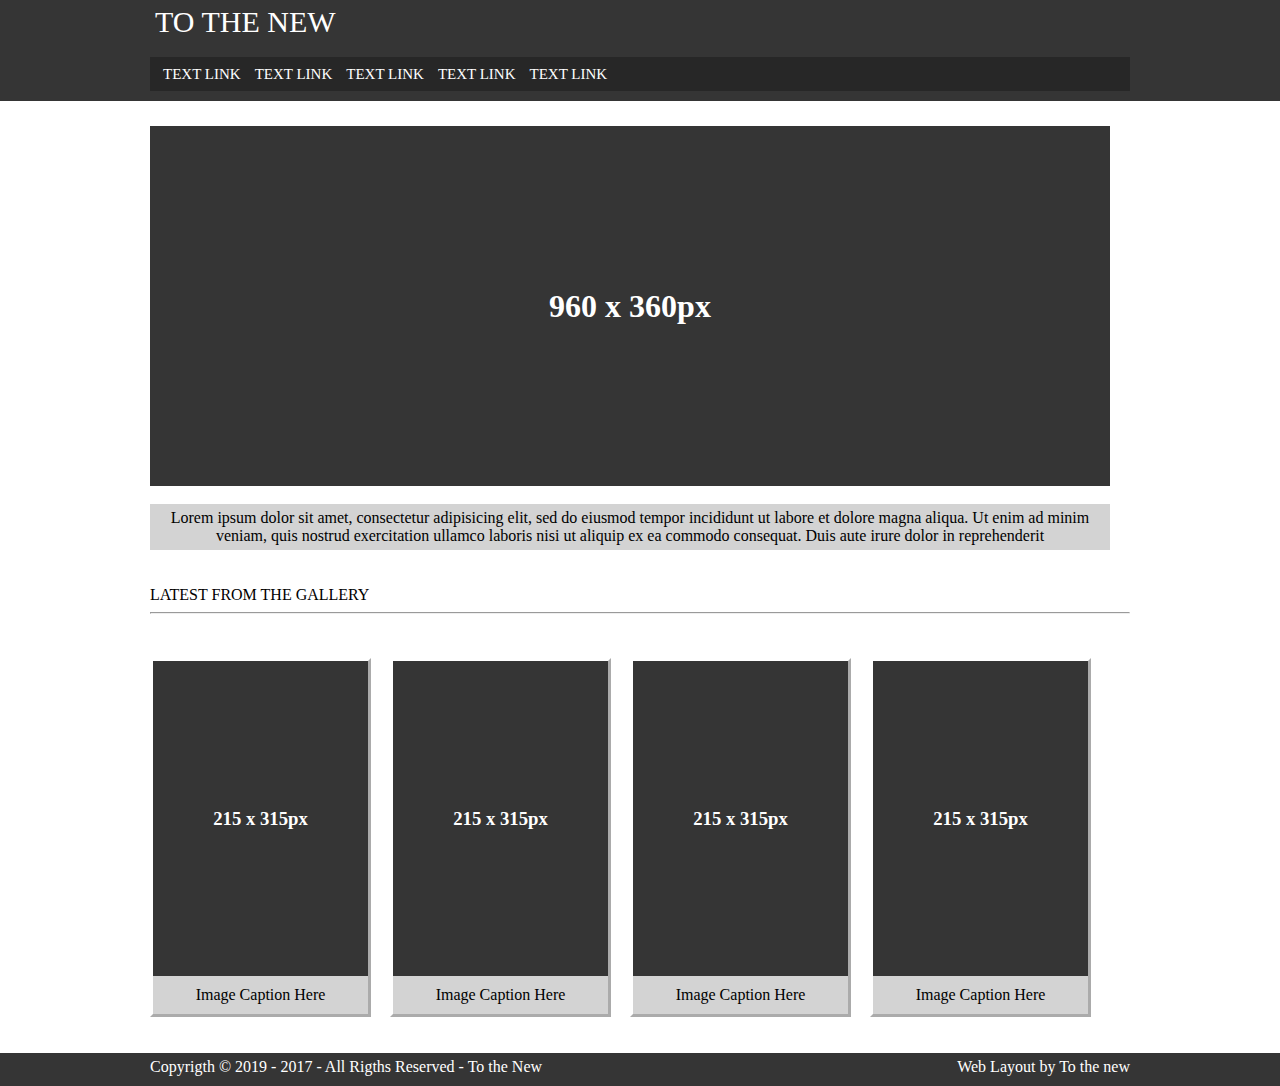
<file: index.html>
<!DOCTYPE html>
<html>
	<head>
		<title>Project</title>
	</head>
	<link href="style.css" rel="stylesheet" type="text/css">
	<body>
		<header class="header">
			<span><a href="#" class=ttn>TO THE NEW</a></span>
			<br/>
			<br/>
			<nav class=nav>
				<a href="#">TEXT LINK</a>
				<a href="#">TEXT LINK</a>
				<a href="#">TEXT LINK</a>
				<a href="#">TEXT LINK</a>
				<a href="#">TEXT LINK</a>
			</nav>
		</header>
		<div class="container">
			<div class="inner_container">
					<h1 class=heading_inside_1>960 x 360px</h1>
			</div>
			<br/>
			<div class=inner_container1>
				<p class="p1">Lorem ipsum dolor sit amet, consectetur adipisicing elit, sed do eiusmod tempor incididunt ut labore et dolore magna aliqua. Ut enim ad minim veniam, quis nostrud exercitation ullamco laboris nisi ut aliquip ex ea commodo consequat. Duis aute irure dolor in reprehenderit</p>
			</div>
			<br/>
			<br/>
			<span>LATEST FROM THE GALLERY</span>
			<hr/>
			<br/>
			<br/>
			<div class="container1">
					<div class="border">
						<div class="inner_container1_1">
						<h3>215 x 315px</h3>
						</div>
						<div class="inner_container1_2"><p>Image Caption Here</p></div>
					</div>
					<div class="border">
						<div class="inner_container1_1">
						<h3>215 x 315px</h3>
						</div>
						<div class="inner_container1_2"><p>Image Caption Here</p></div>
					</div>
					<div class="border">
						<div class="inner_container1_1">
						<h3>215 x 315px</h3>
						</div>
						<div class="inner_container1_2"><p>Image Caption Here</p></div>
					</div>
						<div class="border">
						<div class="inner_container1_1">
						<h3>215 x 315px</h3>
						</div>
						<div class="inner_container1_2"><p>Image Caption Here</p></div>
					</div>
	
			</div>
		</div>
		<br/>
		<br/>
		<footer class="footer">
			<span style="color: white">Copyrigth © 2019 - 2017 - All Rigths Reserved - To the New</span>
			<span id=span1>Web Layout by To the new</span>
		</footer>
	</body>
</html>
</file>
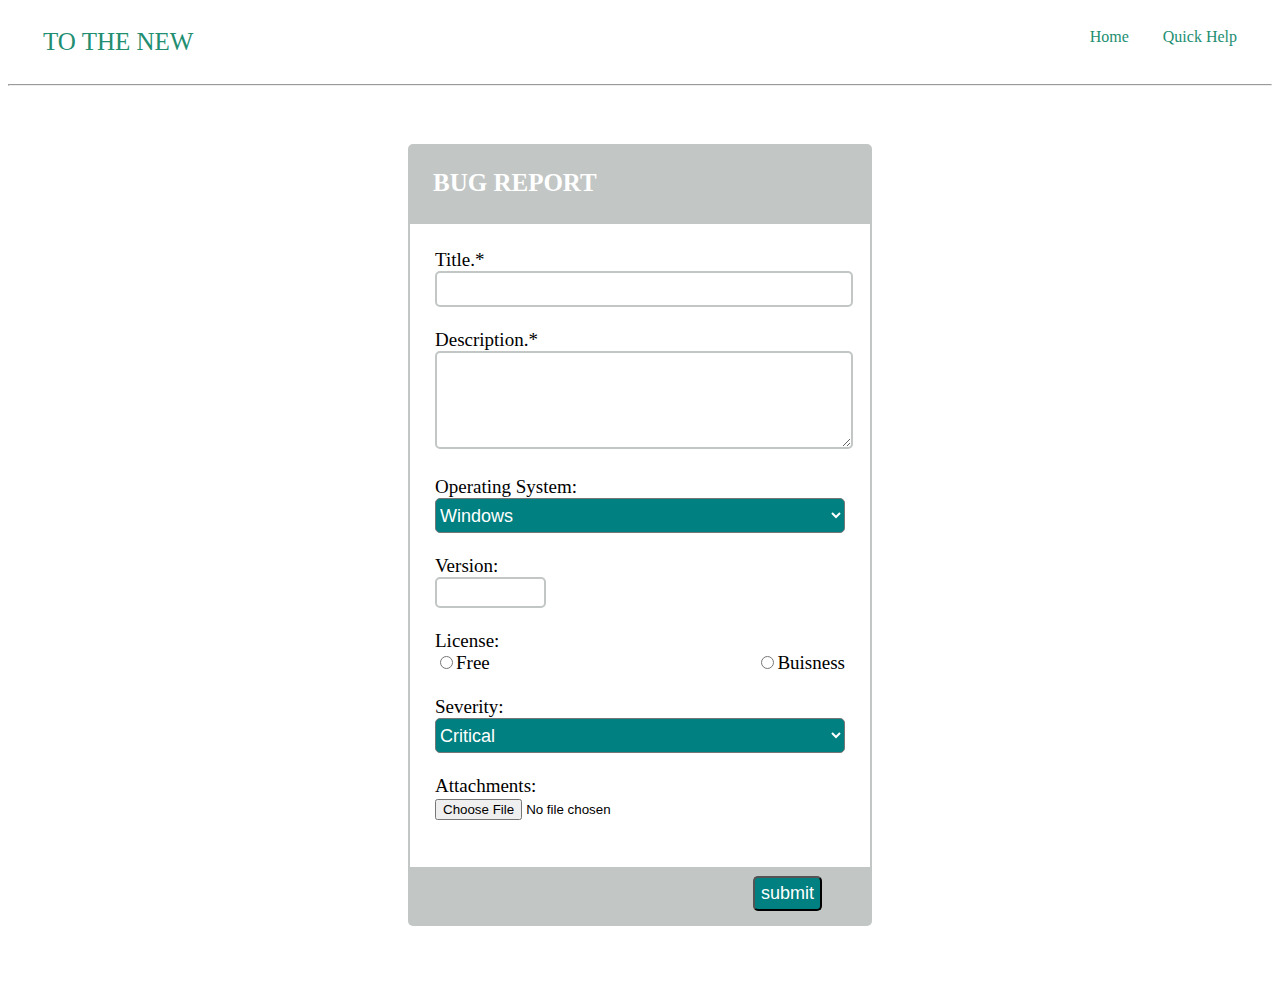
<file: form.html>
<!DOCTYPE html>
<html>
<head>
	<title>Form</title>
	<link rel="stylesheet" type="text/css" href="style1(form).css">
</head>
<body>
	<div>
		<header class="header">
			<a href="#" id="logo">TO THE NEW</a>
				<span class=span1>
					<a href="#">Home</a>
					<a href="#">Quick Help</a>
				</span>
		</header>
	</div>
	<hr/>
	<div class=div1>
		<form>
			<div class="div2">
			BUG REPORT
			</div>
			<div class="div3">
				Title.*<br/>
				<input type="text" name="title" class="in1"><br/>
				<br/>
				Description.*<br/>
				<textarea class="in1" style="height: 90px;border-width: 2px;"></textarea>
				<br/>
				<br/>
				Operating System:<br/>
				<select class="select">
					<option value="windows">Windows</option>
					<option value="linux">Linux</option>
					<option value="macosx">mac OS X</option>
					<option value="ubuntu">ubuntu</option>
				</select>
				<br/>
				<br/>
				Version:<br/>
				<input type="text" name="versions" class="in2">
				<br/>
				<br/>
				License:<br/>
				<span><input type="radio" name="gender" value="free">Free</span>
				<span style="float: right;"><input type="radio" name="gender" value="business">Buisness</span>
				<br/>
				<br/>
				Severity:<br/>
				<select class="select">
					<option value="critical">Critical</option>
					<option value="Non-critical">Non-Critical</option>
				</select>
				<br/>
				<br/>
				Attachments:<br/>
				<input type="file" value="choose file">
				<br/>
				<br/>
			</div>
			<div class="div4">
				<span class="span1">
					<input type="submit" value="submit" class="select">
				</span>
			</div>
		</form>
	</div>
</body>
</html>
</file>
<file: style.css>
body{
	margin: 0px;
}

.ttn{
	color: white;
	font-size: 30px;
	text-decoration: none;
	font-weight: 500;
}

.header{
	padding-top: 5px;
	padding-bottom: 10px;
	padding-right: 150px;
	padding-left: 150px;
	background-color:  #353535;
}

.nav{
	background-color: #272727;
	padding:8px;
}

a{
	text-decoration: none;
	font-size: 15px;
	font-weight: 500;
	padding: 5px;
	color:white;
}

.container{
	padding-top: 25px;
	padding-right: 150px;
	margin-left: 150px;
}

.inner_container{
	background-color: #353535;
	width :960px;
	height:360px;
	display: table;
	text-align: center;
	line-height: 25px;

}

.heading_inside_1{
	display:table-cell;
    vertical-align:middle;
    text-align: center;
    color: white;

}

.inner_container1{
	background-color: lightgrey;
	width:960px;
}
.container1{
	display: grid;
	width:960px;
	grid-template-columns: auto auto auto auto;
}
.inner_container1_1{
	background-color: #353535;
	width:215px;
	height:315px;
	display: table;
	text-align: center;

}

h3{
	display: table-cell;
	vertical-align: middle;
	text-align: center;
	color: white;
}

p{
	display: table-cell;
	vertical-align: middle;
	text-align: center;
	color: black;
	padding: 10px;
}

.inner_container1_2{
	width: 215px;
	height: 25px;
	background-color: lightgrey;
	display: table;
	text-align: center;
}

.footer{
	padding-top: 5px;
	padding-bottom: 10px;
	padding-right: 150px;
	padding-left: 150px; 
	background-color: #353535;
}

#span1{
	float: right;
	color: white;
}

.p1{
	padding: 5px;
}

.border{
	width:215px;
	border-width: 3px;
	border-style: outset;
	border-color: white;
}
</file>
<file: style1(form).css>
#logo{
	text-decoration: none;
	font-size: 25px;	
}

header{
	padding: 20px;
	color: #228e71;
}

a{
	padding: 15px;
	color: #228e71;
	text-decoration: none;
}

.span1{
	float: right;
}

.div1{
	padding-top: 50px;
	padding-bottom: 80px;
	padding-right: 400px;
	padding-left: 400px;
	height: 900px;
	box-sizing: border-box;
	overflow: hidden;
}

.div2{
	background-color: #c2c6c5;
	padding: 25px;
	color: white;
	font-size: 25px;
	font-weight: 800;
	border-top-left-radius:5px;
	border-top-right-radius: 5px; 

}

.in1{
	width: 100%;
	max-width: 100%;
	border-style: solid;
	border-color: #c2c6c5;
	border-radius: 5px;	
	outline: none;
	height: 30px;
}

form{
	height: 775px;
	border: 2px solid: #c2c6c5;
	border-radius: 6px;
}

.div3{
	padding:25px;
	font-size: 19px;
	border-style: solid ;
	border-color: #c2c6c5;
	border-width: 2px;
}

.select{
	width: 100%;
	max-width: 100%;
	height: 35px;
	border-radius: 5px;
	background-color:  #008080;
	color: white;
	font-size: 18px;
}

.in2{
	width: 25%;
	max-width: 25%;
	height:25px;
	border-style: solid;
	border-color: #c2c6c5;
	border-radius: 5px;
	outline: none;
}

.div4{
	background-color: #c2c6c5;
	height: 50px;
	padding-right: 50px;
	padding-top: 7px;
	border-bottom-right-radius: 5px;
	border-bottom-left-radius:  5px;
}
</file>
